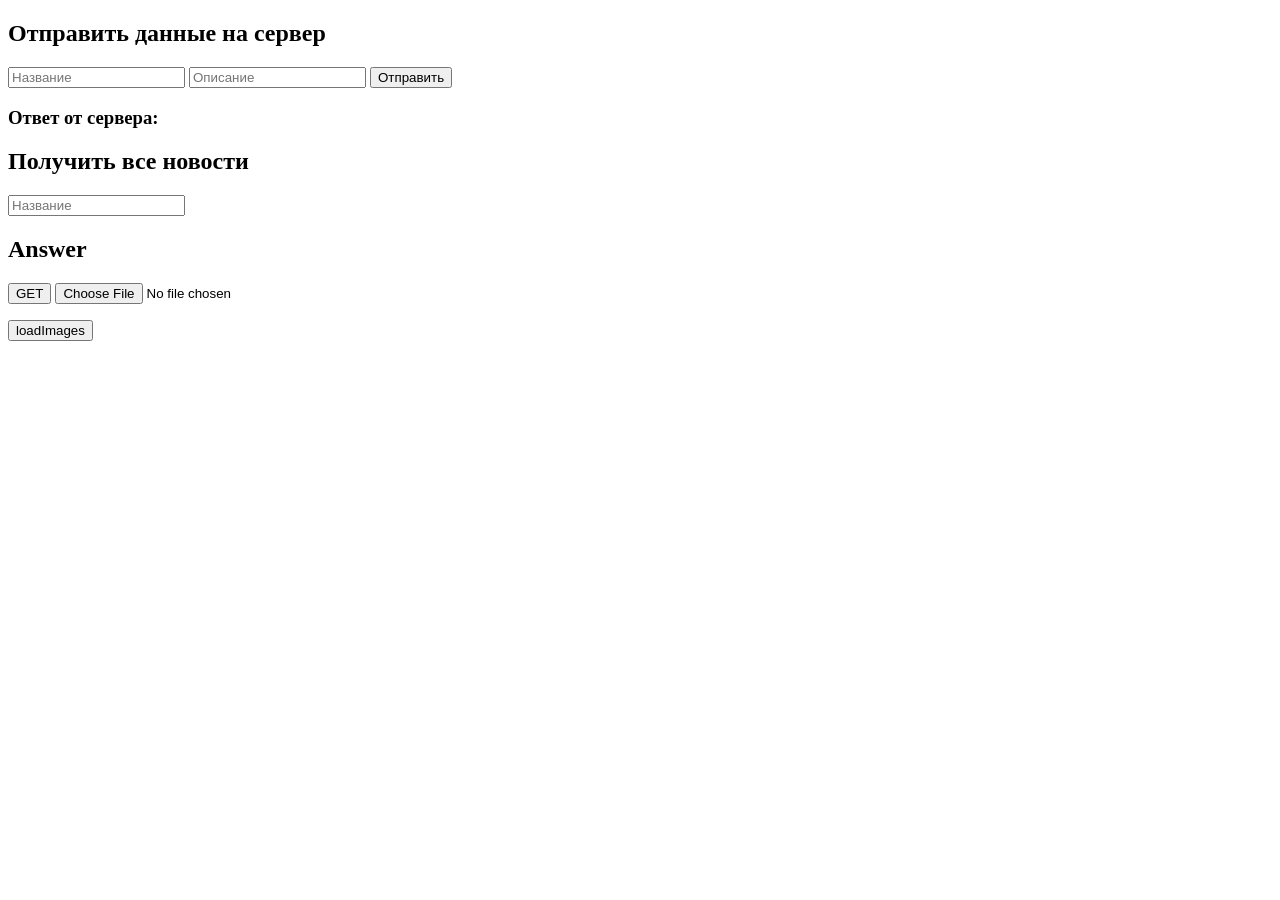
<file: json_api/api/templates/app/index.html>
<!DOCTYPE html>
<html>
<head>
    <meta charset="utf-8">
    <title>JSON Client</title>
</head>
<body>
    <h2>Отправить данные на сервер</h2>
    <input type="text" id="title" placeholder="Название">
    <input type="text" id="short_description" placeholder="Описание">
    <button onclick="sendData()">Отправить</button>

    <h3>Ответ от сервера:</h3>
    <pre id="response"></pre>

    <h2>Получить все новости</h2>
    <input type="text" id="get_title" placeholder="Название">
    <h2>Answer</h2>
    <pre id="response2"></pre>
    <button onclick="loadData()">GET</button>
    <input type="file" id="imageInput" accept="image/*">
    <img id="preview" style="max-width: 300px; display: none;" alt="Preview">
    <p id="status"></p>
    <button onclick="loadImages()">loadImages</button>
    <div id="image-container">
        <!-- Сюда будут добавляться изображения -->
    </div>
    <script>
        async function sendData() {
            const title = document.getElementById('title').value;
            const desc = document.getElementById('short_description').value;
            const payload = {
                title: title,
                desc: desc
            };
            console.log(payload)
            const res = await fetch('http://127.0.0.1:8000/api/items/post_news/', {
                method: 'POST',
                headers: { 'Content-Type': 'application/json' },
                body: JSON.stringify(payload)
            });

            const data = await res.json();
            document.getElementById('response').textContent = JSON.stringify(data, null, 2);
        }

        // Загрузить все данные при открытии
        window.onload = async () => {
            const res = await fetch('http://127.0.0.1:8000/api/items/get_news/', {method: 'GET'});
            const data = await res.json();
            console.log('Все данные:', data);
        };
        async function loadData() {
            const res = await fetch('http://127.0.0.1:8000/api/items/get_news/',
                {
                    method: 'GET',
                }
            );
            const data = await res.json();
            document.getElementById('response2').textContent = JSON.stringify(data, null, 2);
        }
        
    document.getElementById('imageInput').addEventListener('change', async (event) => {
        const file = event.target.files[0];
        if (!file) return;

        const formData = new FormData();
        formData.append('image', file);

        try {
            const response = await fetch('/api/items/post_image/', {
                method: 'POST',
                body: formData,
                // Если используете CSRF (в Django по умолчанию):
                // headers: { 'X-CSRFToken': getCookie('csrftoken') }
            });

            const result = await response.json();

            if (response.ok) {
                // Показываем загруженное изображение
                const preview = document.getElementById('preview');
                preview.src = result.url;  // Например: /media/uploads/photo.jpg
                preview.style.display = 'block';
                document.getElementById('status').textContent = 'Изображение загружено!';
            } else {
                document.getElementById('status').textContent = 'Ошибка: ' + result.error;
            }
        } catch (error) {
            document.getElementById('status').textContent = 'Сетевая ошибка: ' + error.message;
        }
    });

    // Вспомогательная функция для CSRF (если нужно)
    function getCookie(name) {
        let cookieValue = null;
        if (document.cookie && document.cookie !== '') {
            const cookies = document.cookie.split(';');
            for (let i = 0; i < cookies.length; i++) {
                const cookie = cookies[i].trim();
                if (cookie.substring(0, name.length + 1) === (name + '=')) {
                    cookieValue = decodeURIComponent(cookie.substring(name.length + 1));
                    break;
                }
            }
        }
        return cookieValue;
    }
    async function loadImages() {
        try {
            const response = await fetch('/api/items/get_images/', {method: 'GET'});
            const data = await response.json();

            const container = document.getElementById('image-container');
            container.innerHTML = ''; // очищаем перед добавлением

            data.images.forEach(img => {
                const imgElement = document.createElement('img');
                imgElement.src = img.url;  // URL изображения
                imgElement.alt = `Image ${img.id}`;
                imgElement.style.maxWidth = '300px';
                imgElement.style.margin = '10px';

                container.appendChild(imgElement);
            });
        } catch (error) {
            console.error('Ошибка загрузки изображений:', error);
        }
    }
    </script>
</body>
</html>
</file>
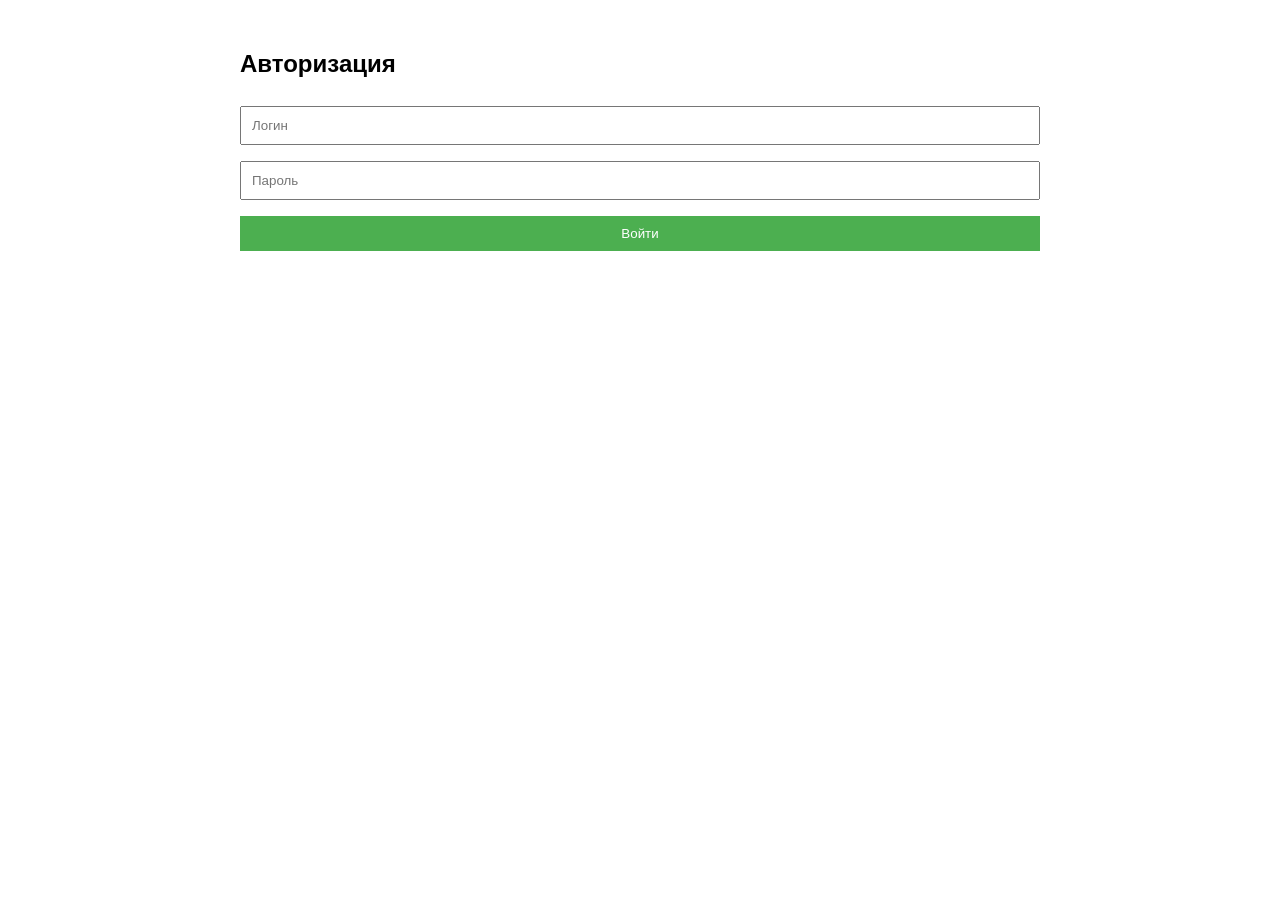
<file: staticfiles/admin.html>
<!DOCTYPE html>
<html lang="ru">
<head>
  <meta charset="UTF-8">
  <meta name="viewport" content="width=device-width, initial-scale=1.0">
  <title>Отправка текста и картинки</title>
  <style>
    body {
      font-family: Arial, sans-serif;
      max-width: 800px;
      margin: 30px auto;
      padding: 20px;
    }
    .hidden { display: none; }
    .form-section {
      margin-bottom: 40px;
      padding: 20px;
      border: 1px solid #eee;
      border-radius: 8px;
      background: #fafafa;
    }
    input, textarea, button {
      width: 100%;
      padding: 10px;
      margin: 8px 0;
      box-sizing: border-box;
    }
    button {
      background: #4CAF50;
      color: white;
      border: none;
      cursor: pointer;
    }
    button:hover { background: #45a049; }
    .preview {
      max-width: 200px;
      margin: 10px 0;
    }
    .status {
      margin-top: 15px;
      padding: 12px;
      border-radius: 4px;
    }
    .success { background: #d4edda; color: #155724; }
    .error { background: #f8d7da; color: #721c24; }
    h2 {
      margin-top: 0;
    }
  </style>
</head>
<body>

  <!-- Авторизация -->
  <div id="auth-section">
    <h2>Авторизация</h2>
    <input type="text" id="username" placeholder="Логин" required>
    <input type="password" id="password" placeholder="Пароль" required>
    <button onclick="login()">Войти</button>
  </div>

  <!-- Основной контейнер с двумя колонками -->
  <div id="main-container" class="hidden">
    <div style="display: flex; gap: 30px; flex-wrap: wrap;">
      <!-- Колонка: формы добавления -->
      <div style="flex: 1; min-width: 300px;">
        <h2>Добавить</h2>

        <!-- Новости -->
        <div class="form-section">
          <h3>Новость</h3>
          <input type="text" id="title-news" placeholder="Заголовок">
          <textarea id="description-news" placeholder="Описание" rows="3"></textarea>
          <input type="url" id="url-news" placeholder="Ссылка (необязательно)">
          <input type="file" id="image-news" accept="image/*" onchange="previewImage(event, 'image-preview-news')">
          <img id="image-preview-news" class="preview hidden" alt="Предпросмотр">
          <button onclick="submitData('news')">Отправить</button>
          <div id="status-news" class="hidden"></div>
        </div>

        <!-- Историческая линия -->
        <div class="form-section">
          <h3>Историческая линия</h3>
          <input type="text" id="title-history_line" placeholder="Заголовок">
          <textarea id="description-history_line" placeholder="Описание" rows="3"></textarea>
          <input type="url" id="url-history_line" placeholder="Ссылка (необязательно)">
          <input type="file" id="image-history_line" accept="image/*" onchange="previewImage(event, 'image-preview-history_line')">
          <img id="image-preview-history_line" class="preview hidden" alt="Предпросмотр">
          <button onclick="submitData('history_line')">Отправить</button>
          <div id="status-history_line" class="hidden"></div>
        </div>

        <!-- Партнёры -->
        <div class="form-section">
          <h3>Партнёр</h3>
          <input type="text" id="title-partners" placeholder="Название партнёра">
          <input type="url" id="url-partners" placeholder="Ссылка на партнёра">
          <input type="file" id="image-partners" accept="image/*" onchange="previewImage(event, 'image-preview-partners')">
          <img id="image-preview-partners" class="preview hidden" alt="Предпросмотр">
          <button onclick="submitData('partners')">Отправить</button>
          <div id="status-partners" class="hidden"></div>
        </div>

        <!-- Участник команды -->
        <div class="form-section">
          <h3>Участник команды</h3>
          <input type="text" id="title-team_member" placeholder="Имя / ФИО">
          <input type="text" id="status-team_member" placeholder="Статус">
          <input type="text" id="role-team_member" placeholder="Роль в команде">
          <input type="url" id="url-team_member" placeholder="Ссылка на профиль (необязательно)">
          <input type="file" id="image-team_member" accept="image/*" onchange="previewImage(event, 'image-preview-team_member')">
          <img id="image-preview-team_member" class="preview hidden" alt="Предпросмотр">
          <button onclick="submitData('team_member')">Отправить</button>
          <div id="status-team_member" class="hidden"></div>
        </div>
      </div>

      <!-- Колонка: управление существующими записями -->
      <div style="flex: 1; min-width: 300px;">
        <h2>Управление записями</h2>

        <!-- Новости -->
        <div class="form-section">
          <h3>Новости</h3>
          <div id="list-news">Загрузка...</div>
        </div>

        <!-- Исторические линии -->
        <div class="form-section">
          <h3>Исторические линии</h3>
          <div id="list-history_line">Загрузка...</div>
        </div>

        <!-- Партнёры -->
        <div class="form-section">
          <h3>Партнёры</h3>
          <div id="list-partners">Загрузка...</div>
        </div>

        <!-- Команда -->
        <div class="form-section">
          <h3>Команда</h3>
          <div id="list-team_member">Загрузка...</div>
        </div>
      </div>
    </div>
  </div>

  <script>
    // === Вспомогательные функции ===
    function getCookie(name) {
      let cookieValue = null;
      if (document.cookie && document.cookie !== '') {
        const cookies = document.cookie.split(';');
        for (let i = 0; i < cookies.length; i++) {
          const cookie = cookies[i].trim();
          if (cookie.substring(0, name.length + 1) === (name + '=')) {
            cookieValue = decodeURIComponent(cookie.substring(name.length + 1));
            break;
          }
        }
      }
      return cookieValue;
    }

    function showStatusEl(el, text, type) {
      if (el) {
        el.textContent = text;
        el.className = `status ${type}`;
        el.classList.remove('hidden');
      }
    }

    function showStatus(formNum, text, type) {
      const el = document.getElementById(`status-${formNum}`);
      showStatusEl(el, text, type);
    }

    // === Авторизация ===
    async function login() {
      const user = document.getElementById('username').value.trim();
      const pass = document.getElementById('password').value;
      if (!user || !pass) {
        alert('Введите логин и пароль');
        return;
      }

      const response = await fetch('/api/login/', {
        method: 'POST',
        headers: { "X-CSRFToken": getCookie('csrftoken') },
        body: new URLSearchParams({ username: user, password: pass })
      });

      if (response.ok) {
        document.getElementById('auth-section').classList.add('hidden');
        document.getElementById('main-container').classList.remove('hidden');
        loadAllLists();
        localStorage.setItem('user', user);
      } else {
        const data = await response.json();
        alert('Ошибка: ' + (data.error || 'Неизвестная ошибка'));
      }
    }

    // === Загрузка всех списков ===
    async function loadAllLists() {
      await Promise.all([
        loadList('news', '/news'),
        loadList('history_line', '/history_page/get'),
        loadList('partners', '/partners'),
        loadList('team_member', '/team_page/get')
      ]);
    }

    async function loadList(type, url) {
      const container = document.getElementById(`list-${type}`);
      container.innerHTML = 'Загрузка...';

      try {
        const response = await fetch(url, {
          headers: { "X-CSRFToken": getCookie('csrftoken') }
        });

        if (!response.ok) throw new Error(`HTTP ${response.status}`);
        const data = await response.json();

        if (!Array.isArray(data)) {
          container.innerHTML = '<div class="error">Неверный формат данных</div>';
          return;
        }

        if (data.length === 0) {
          container.innerHTML = '<em>Нет записей</em>';
          return;
        }

        container.innerHTML = '';
        data.forEach(item => {
          const div = document.createElement('div');
          div.style.borderBottom = '1px solid #eee';
          div.style.padding = '8px 0';

          const title = item.title || item.name || 'Без названия';
          const img = item.image ? `<img src="${item.image}" style="max-height:40px; margin-right:10px; vertical-align:middle;">` : '';

          const deleteBtn = document.createElement('button');
          deleteBtn.textContent = 'Удалить';
          deleteBtn.style.background = '#e74c3c';
          deleteBtn.style.color = 'white';
          deleteBtn.style.border = 'none';
          deleteBtn.style.marginLeft = '10px';
          deleteBtn.style.padding = '4px 8px';
          deleteBtn.style.fontSize = '0.9em';
          deleteBtn.onclick = () => deleteItem(type, item.title, div);

          div.innerHTML = `${img}${title}`;
          div.appendChild(deleteBtn);
          container.appendChild(div);
        });
      } catch (err) {
        console.error('Ошибка загрузки', type, err);
        container.innerHTML = '<div class="error">Ошибка загрузки</div>';
      }
    }

    // === Удаление записи ===
    async function deleteItem(type, title, element) {
      if (!confirm(`Удалить запись "${title}"?`)) return;

      let apiUrl;
      switch (type) {
        case 'news': apiUrl = 'api/delete/news'; break;
        case 'history_line': apiUrl = 'api/delete/history_line'; break;
        case 'partners': apiUrl = 'api/delete/partner'; break;
        case 'team_member': apiUrl = 'api/delete/team_member'; break;
        default: return;
      }

      try {
        const response = await fetch(apiUrl, {
          method: 'DELETE',
          headers: {
            "X-CSRFToken": getCookie('csrftoken'),
            "Content-Type": "application/json"
          },
          body: JSON.stringify({ title: title })
        });

        if (response.ok) {
          element.remove();
        } else {
          const err = await response.json().catch(() => ({}));
          alert('Ошибка удаления: ' + (err.error || 'Сервер не принял запрос'));
        }
      } catch (err) {
        console.error('Ошибка удаления:', err);
        alert('Не удалось удалить запись');
      }
    }

    // === Отправка новых записей ===
    async function submitData(formNum) {
      const title = document.getElementById(`title-${formNum}`)?.value?.trim() || '';
      const desc = document.getElementById(`description-${formNum}`)?.value?.trim() || '';
      const status = document.getElementById(`status-${formNum}`)?.value?.trim() || '';
      const role = document.getElementById(`role-${formNum}`)?.value?.trim() || '';
      const url = document.getElementById(`url-${formNum}`)?.value?.trim() || '';
      const fileInput = document.getElementById(`image-${formNum}`);
      const file = fileInput?.files[0];

      if (!title && !desc && !status && !role && !url && !file) {
        showStatus(formNum, 'Нет данных для отправки', 'error');
        return;
      }

      const formData = new FormData();
      if (title) formData.append('title', title);
      if (desc) formData.append('desc', desc);
      if (status) formData.append('status', status);
      if (role) formData.append('role', role);
      if (url) formData.append('url', url);
      if (file) formData.append('image', file);

      try {
        showStatus(formNum, 'Отправка...', 'success');

        const response = await fetch(`/api/post_${formNum}`, {
          method: 'POST',
          headers: { "X-CSRFToken": getCookie('csrftoken') },
          body: formData
        });

        const result = await response.json();

        if (response.ok) {
          showStatus(formNum, 'Успешно отправлено!', 'success');
          // Обновляем список
          await loadList(formNum, getApiUrlForType(formNum));
          // Очистка формы
          [...document.querySelectorAll(`#${formNum}-form input, #${formNum}-form textarea`)].forEach(el => el.value = '');
          const fileInput = document.getElementById(`image-${formNum}`);
          if (fileInput) fileInput.value = '';
          const preview = document.getElementById(`image-preview-${formNum}`);
          if (preview) preview.classList.add('hidden');
        } else {
          showStatus(formNum, `Ошибка: ${result.error || response.statusText}`, 'error');
        }
      } catch (err) {
        console.error('Ошибка:', err);
        showStatus(formNum, 'Не удалось отправить данные', 'error');
      }
    }

    function getApiUrlForType(type) {
      switch (type) {
        case 'news': return '/news';
        case 'history_line': return '/history_page/get';
        case 'partners': return '/partners';
        case 'team_member': return '/team_page/get';
        default: return '';
      }
    }

    // === Предпросмотр изображения ===
    function previewImage(event, previewId) {
      const preview = document.getElementById(previewId);
      const file = event.target.files[0];
      if (file) {
        const reader = new FileReader();
        reader.onload = e => {
          preview.src = e.target.result;
          preview.classList.remove('hidden');
        };
        reader.readAsDataURL(file);
      } else {
        preview.classList.add('hidden');
      }
    }

    // === Автовход, если уже авторизован ===
    if (localStorage.getItem('user')) {
      document.getElementById('auth-section').classList.add('hidden');
      document.getElementById('main-container').classList.remove('hidden');
      loadAllLists();
    }
  </script>
</body>
</file>
